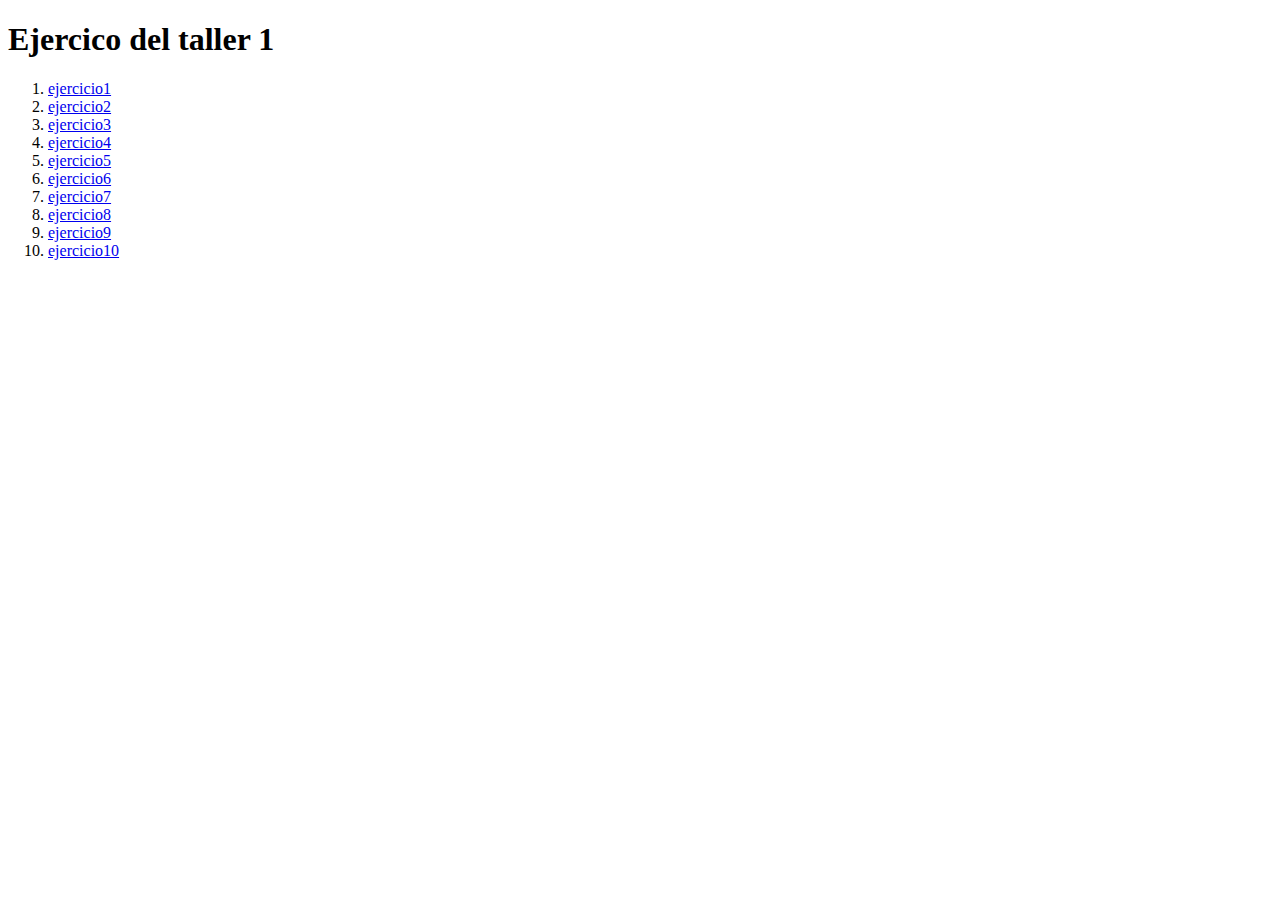
<file: index.html>
<!DOCTYPE html>
<html lang="en">
<head>
    <meta charset="UTF-8">
    <meta name="viewport" content="width=device-width, initial-scale=1.0">
    <title>Document</title>
</head>
<body>
    <h1>Ejercico del taller 1</h1>
    <ol>
        <li><a href="html/ejercicio1.html" target="_blank">ejercicio1</a></li>
        <li><a href="html/ejercicio2.html" target="_blank">ejercicio2</a></li>
        <li><a href="html/ejercicio3.html" target="_blank">ejercicio3</a></li>
        <li><a href="html/ejercicio4.html" target="_blank">ejercicio4</a></li>
        <li><a href="html/ejercicio5.html" target="_blank" >ejercicio5</a></li>
        <li><a href="html/ejercicio6.html" target="_blank">ejercicio6</a></li>
        <li><a href="html/ejercicio7.html" target="_blank">ejercicio7</a></li>
        <li><a href="html/ejercicio8.html" target="_blank">ejercicio8</a></li>
        <li><a href="html/ejercicio9.html" target="_blank">ejercicio9</a></li>
        <li><a href="html/ejercicio10.html" target="_blank">ejercicio10</a></li>
    </ol>
</body>
</html>
</file>
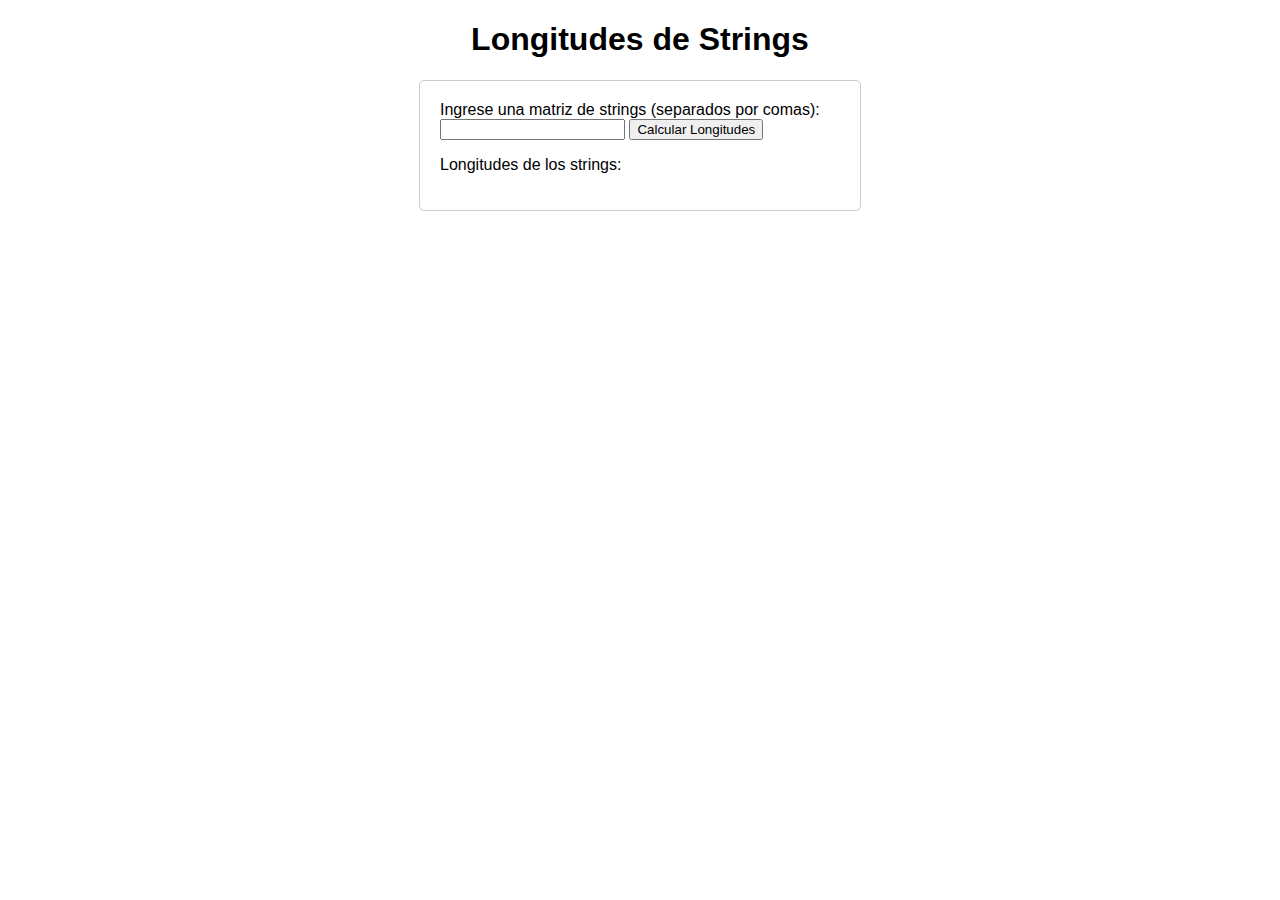
<file: html/ejercicio10.html>
<!DOCTYPE html>
<html lang="en">
<head>
    <meta charset="UTF-8">
    <meta name="viewport" content="width=device-width, initial-scale=1.0">
    <title>Document</title>
    <link rel="stylesheet" href="../css/estilo10.css">
    <script src="../js/utilidades10.js"></script>
</head>
<body>
    <h1>Longitudes de Strings</h1>
    <div class="container">
        <label for="inputArray">Ingrese una matriz de strings (separados por comas):</label>
        <input type="text" id="inputArray">
        <button onclick="calcularLongitudes()">Calcular Longitudes</button>

        <p>Longitudes de los strings: <span id="longitudes"></span></p>
    </div>  
</body>
</html>
</file>
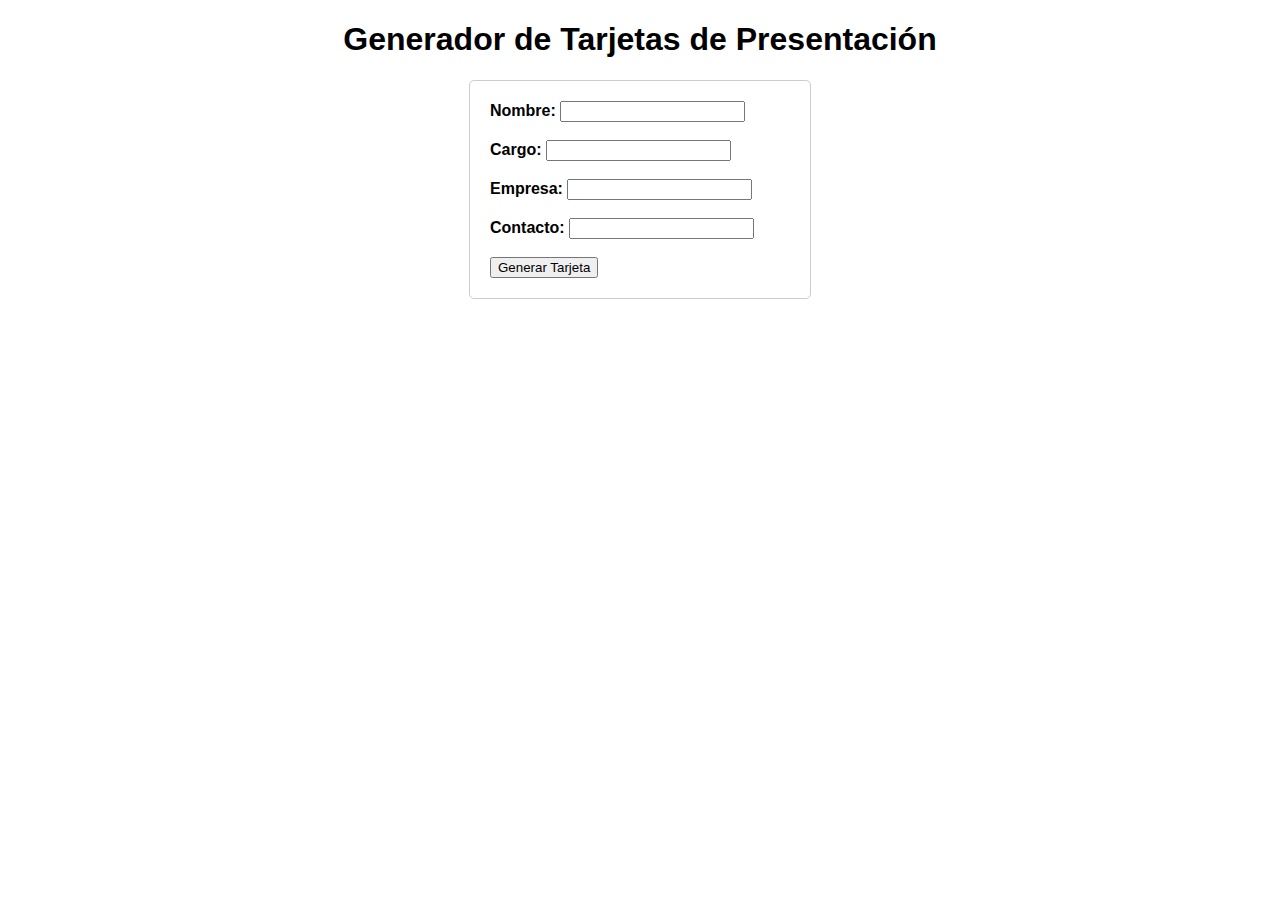
<file: html/ejercicio2.html>
<!DOCTYPE html>
<html>
<head>
    <title>Generador de Tarjetas de Presentación</title>
<link rel="stylesheet" href="../css/estilo2.css">
<script src="../js/utilidades2.js"></script>
</head>
<body>
    <h1>Generador de Tarjetas de Presentación</h1>
    <div class="container">
        <label for="nombre">Nombre:</label>
        <input type="text" id="nombre"><br><br>

        <label for="cargo">Cargo:</label>
        <input type="text" id="cargo"><br><br>

        <label for="empresa">Empresa:</label>
        <input type="text" id="empresa"><br><br>

        <label for="contacto">Contacto:</label>
        <input type="text" id="contacto"><br><br>

        <button onclick="generarTarjeta()">Generar Tarjeta</button>
    </div>

    <div class="container" id="tarjeta" style="display: none;">
        <h2>Tarjeta de Presentación:</h2>
        <p><strong>Nombre:</strong> <span id="nombreTarjeta"></span></p>
        <p><strong>Cargo:</strong> <span id="cargoTarjeta"></span></p>
        <p><strong>Empresa:</strong> <span id="empresaTarjeta"></span></p>
        <p><strong>Contacto:</strong> <span id="contactoTarjeta"></span></p>
    </div>

       
</body>
</html>
</file>
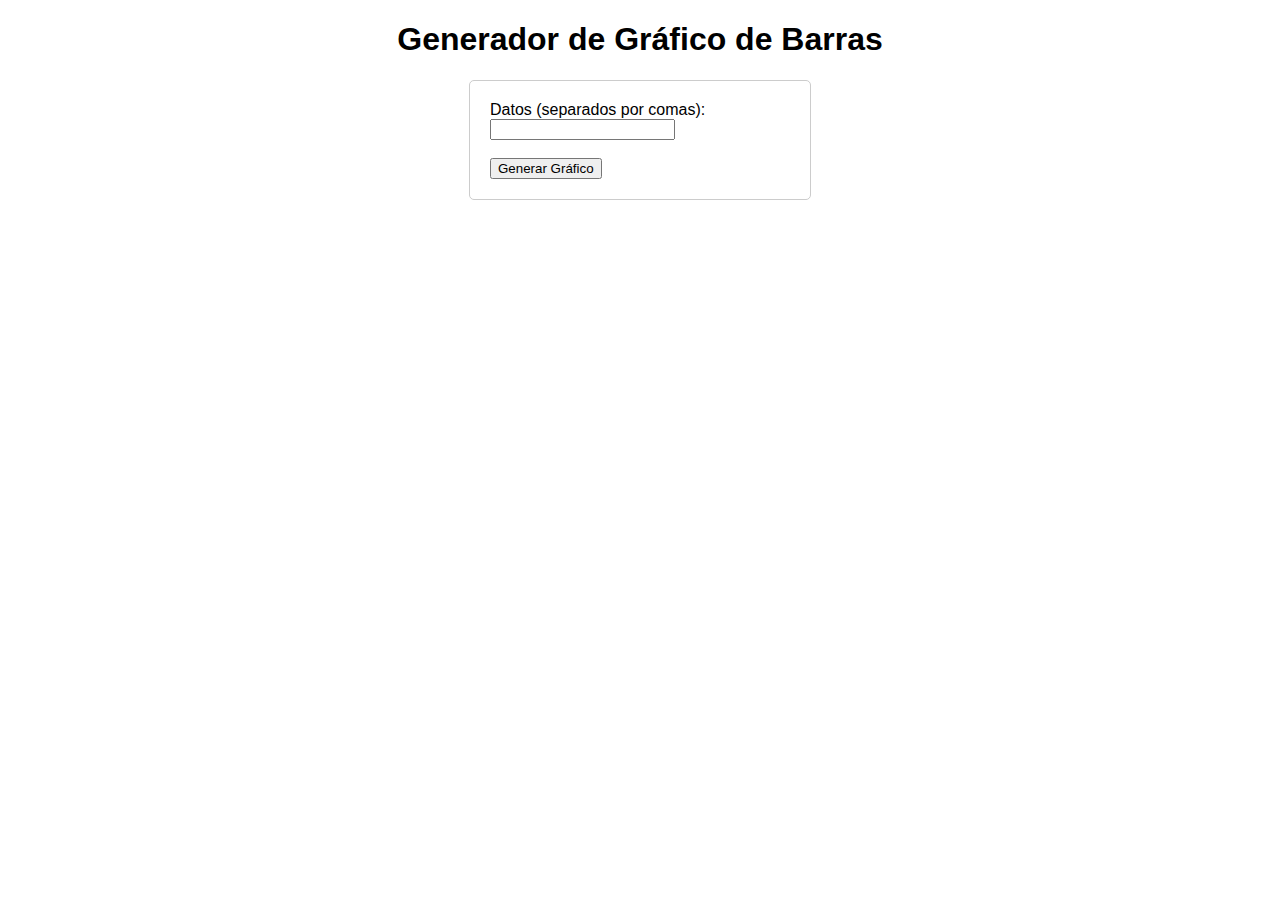
<file: html/ejercicio3.html>
<!DOCTYPE html>
<html lang="en">
<head>
    <meta charset="UTF-8">
    <meta name="viewport" content="width=device-width, initial-scale=1.0">
    <title>Document</title>
    <link rel="stylesheet" href="../css/estilo3.css">
    <script src="../js/utilidades3.js"></script>
</head>
<body>
    <h1>Generador de Gráfico de Barras</h1>
    <div class="container">
        <label for="datos">Datos (separados por comas):</label>
        <input type="text" id="datos"><br><br>

        <button onclick="generarGrafico()">Generar Gráfico</button>
    </div>

    <div class="container" id="grafico" style="display: none;">
        <h2>Gráfico de Barra:</h2>
        <pre id="output"></pre>
    </div>
</body>
</html>
</file>
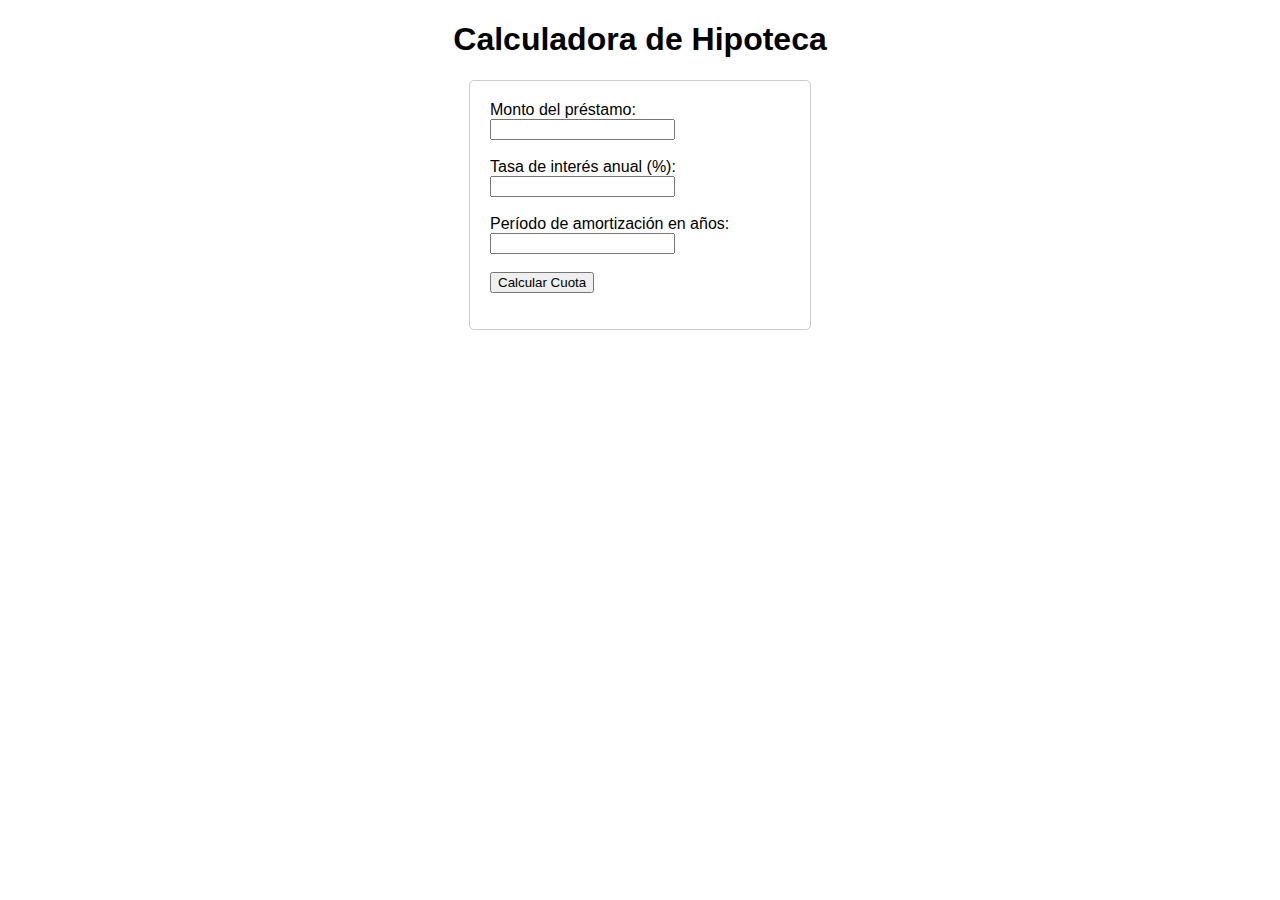
<file: html/ejercicio4.html>
<!DOCTYPE html>
<html lang="en">
<head>
    <meta charset="UTF-8">
    <meta name="viewport" content="width=device-width, initial-scale=1.0">
    <title>Document</title>
    <link rel="stylesheet" href="../css/estilo4.css">
    <script src="../js/utilidades4.js"></script>
</head>
<body>
    <h1>Calculadora de Hipoteca</h1>
    <div class="container">
        <label for="monto">Monto del préstamo:</label>
        <input type="number" id="monto"><br><br>

        <label for="tasa">Tasa de interés anual (%):</label>
        <input type="number" id="tasa"><br><br>

        <label for="plazo">Período de amortización en años:</label>
        <input type="number" id="plazo"><br><br>

        <button onclick="calcularCuota()">Calcular Cuota</button>

        <p id="resultado"></p>
    </div>
</body>
</html>
</file>
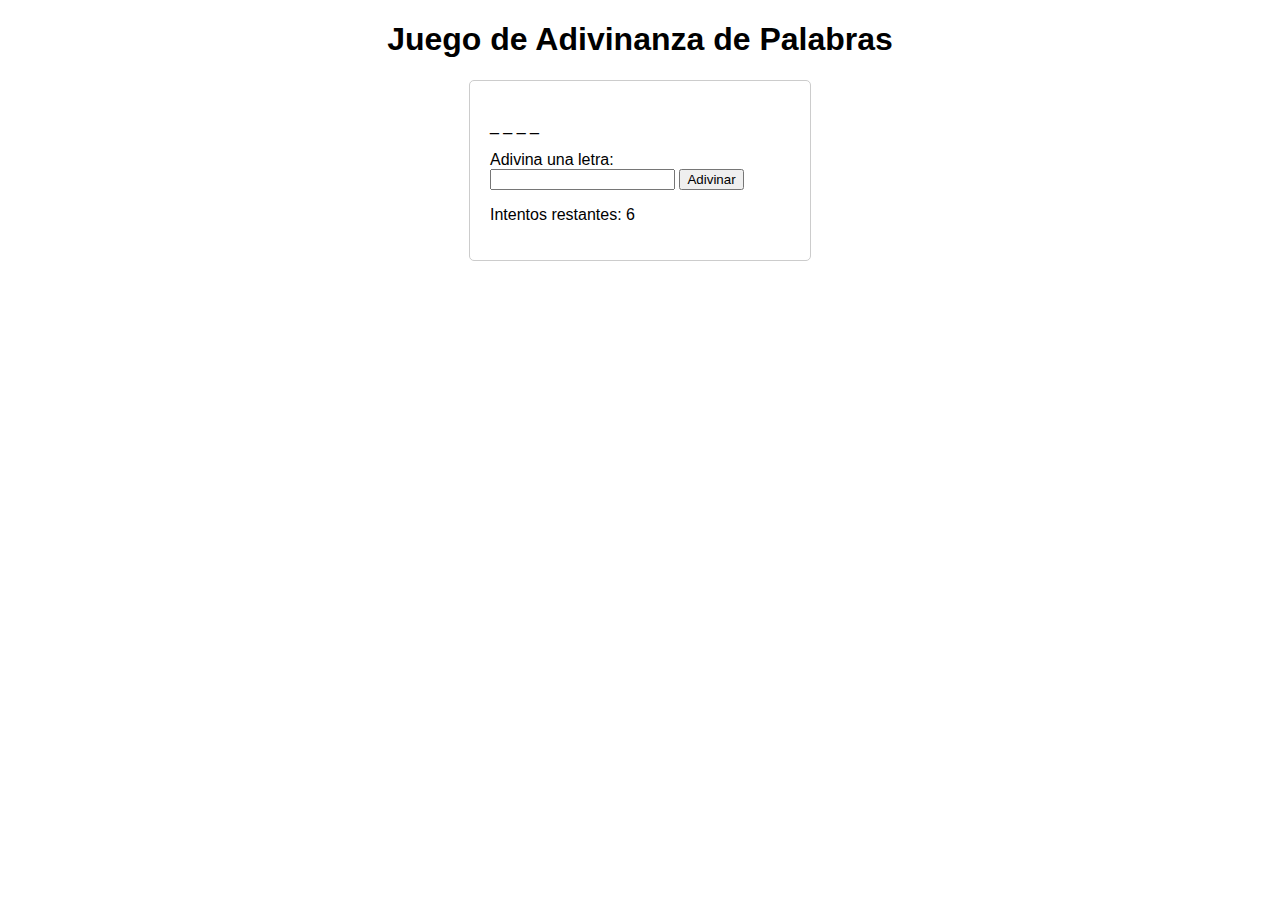
<file: html/ejercicio5.html>
<!DOCTYPE html>
<html lang="en">
<head>
    <meta charset="UTF-8">
    <meta name="viewport" content="width=device-width, initial-scale=1.0">
    <title>Document</title>
    <link rel="stylesheet" href="../css/estilo5.css">
    <script src="../js/utilidades5.js"></script>
</head>
<body>
    <h1>Juego de Adivinanza de Palabras</h1>
    <div class="container">
        <p id="palabra"></p>
        <label for="adivinanza">Adivina una letra:</label>
        <input type="text" id="adivinanza">
        <button onclick="adivinarLetra()">Adivinar</button>

        <p id="intentos">Intentos restantes: <span id="numIntentos"></span></p>
        <p id="mensaje"></p>
    </div>
</body>
</html>
</file>
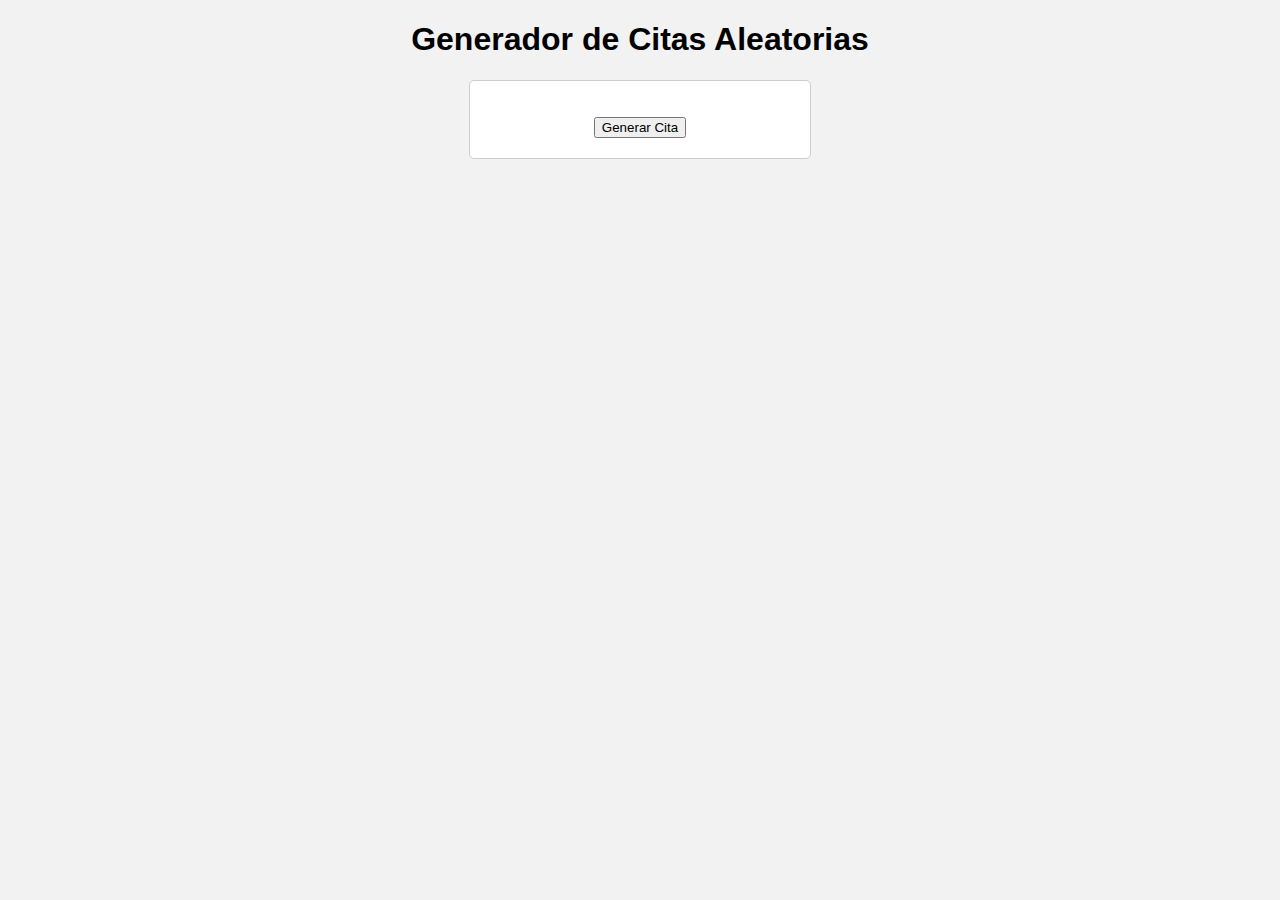
<file: html/ejercicio6.html>
<!DOCTYPE html>
<html lang="en">
<head>
    <meta charset="UTF-8">
    <meta name="viewport" content="width=device-width, initial-scale=1.0">
    <title>Document</title>
    <link rel="stylesheet" href="../css/estilo6.css">
    <script src="../js/utilidades6.js"></script>
</head>
<body>
    <h1>Generador de Citas Aleatorias</h1>
    <div class="container">
        <p id="cita"></p>
        <button onclick="generarCita()">Generar Cita</button>
    </div>
</body>
</html>
</file>
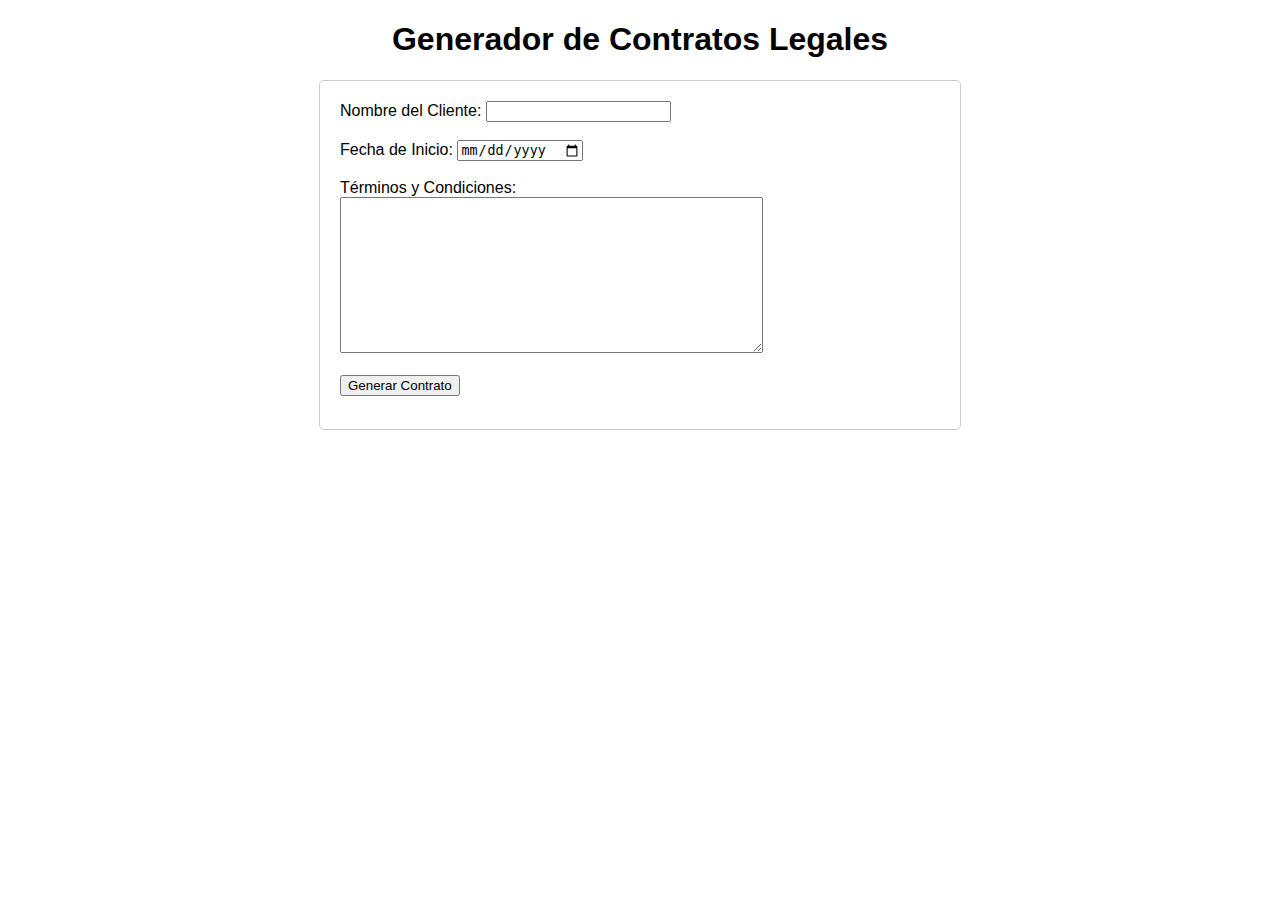
<file: html/ejercicio7.html>
<!DOCTYPE html>
<html lang="en">
<head>
    <meta charset="UTF-8">
    <meta name="viewport" content="width=device-width, initial-scale=1.0">
    <title>Document</title>
    <link rel="stylesheet" href="../css/estilo7.css">
    <script src="../js/utilidades7.js"></script>
</head>
<body>
    <h1>Generador de Contratos Legales</h1>
    <div class="container">
        <label for="nombreCliente">Nombre del Cliente:</label>
        <input type="text" id="nombreCliente"><br><br>

        <label for="fechaInicio">Fecha de Inicio:</label>
        <input type="date" id="fechaInicio"><br><br>

        <label for="terminos">Términos y Condiciones:</label>
        <textarea id="terminos" rows="10" cols="50"></textarea><br><br>

        <button onclick="generarContrato()">Generar Contrato</button>

        <pre id="contrato" style="white-space: pre-wrap;"></pre>
    </div>
</body>
</html>
</file>
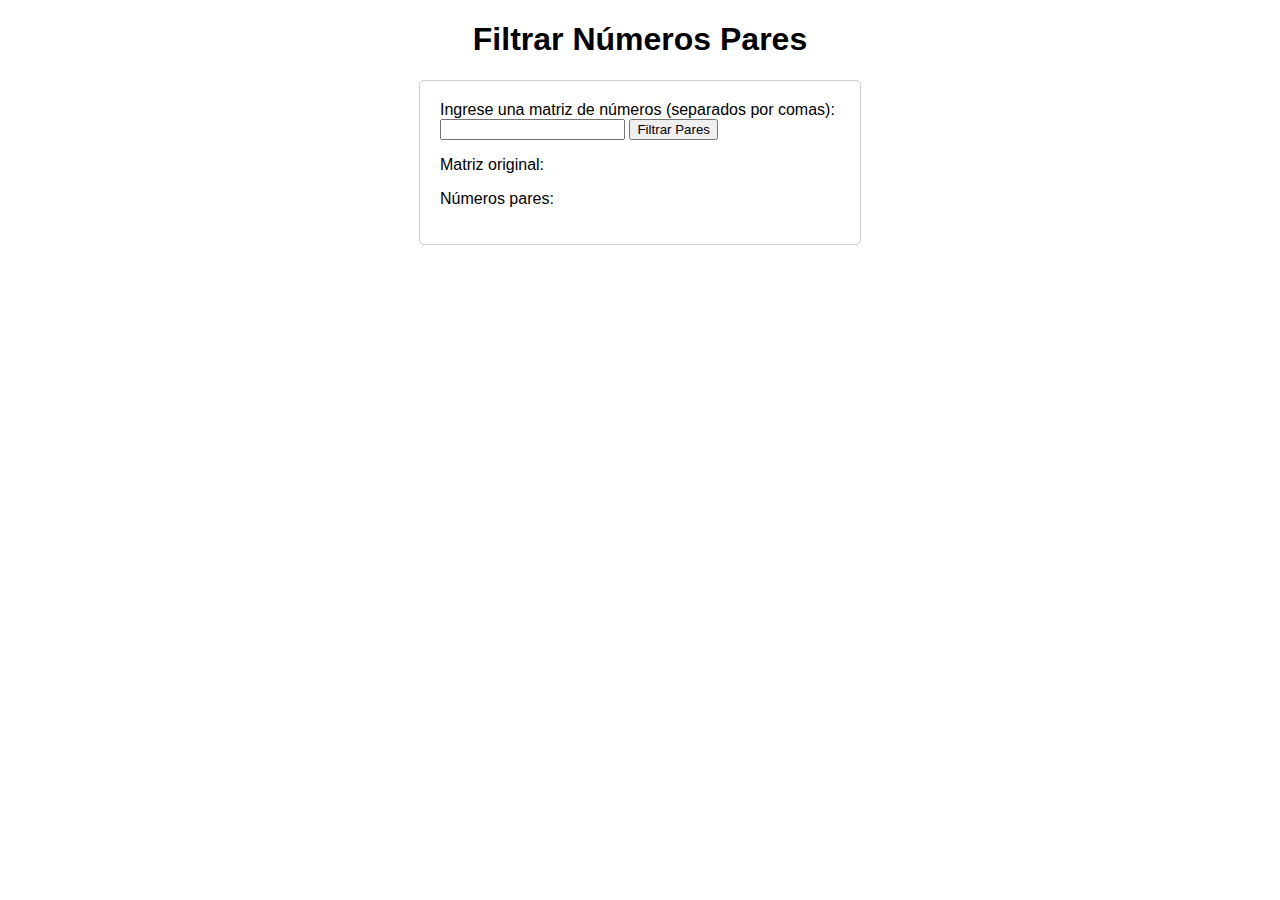
<file: html/ejercicio8.html>
<!DOCTYPE html>
<html lang="en">
<head>
    <meta charset="UTF-8">
    <meta name="viewport" content="width=device-width, initial-scale=1.0">
    <title>Document</title>
    <link rel="stylesheet" href="../css/estilo8.css">
    <script src="../js/utilidades8.js"></script>
</head>
<body>
    <h1>Filtrar Números Pares</h1>
    <div class="container">
        <label for="inputArray">Ingrese una matriz de números (separados por comas):</label>
        <input type="text" id="inputArray">
        <button onclick="filtrarPares()">Filtrar Pares</button>

        <p>Matriz original: <span id="matrizOriginal"></span></p>
        <p>Números pares: <span id="numerosPares"></span></p>
    </div>
</body>
</html>
</file>
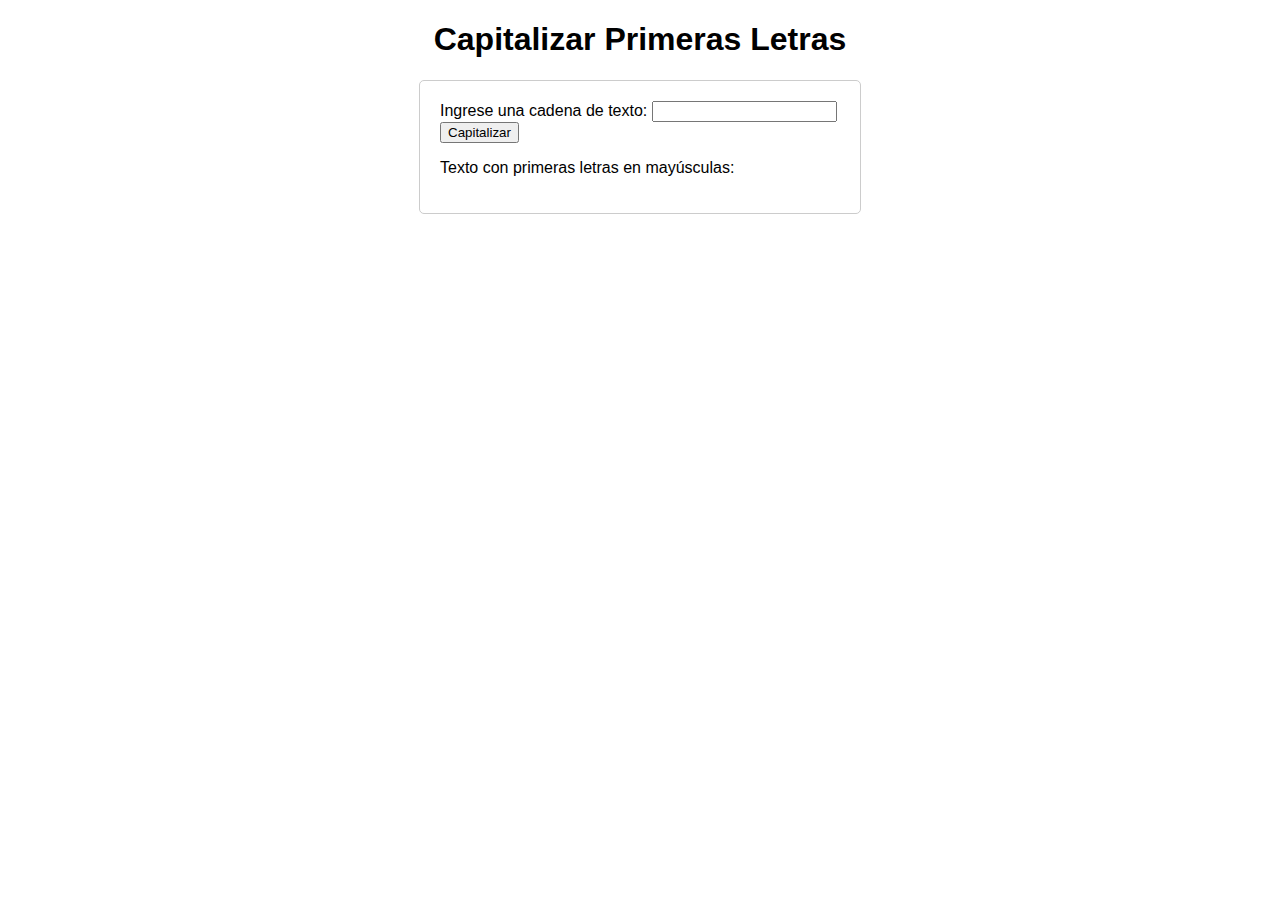
<file: html/ejercicio9.html>
<!DOCTYPE html>
<html lang="en">
<head>
    <meta charset="UTF-8">
    <meta name="viewport" content="width=device-width, initial-scale=1.0">
    <title>Document</title>
    <link rel="stylesheet" href="../css/estilo9.css">
    <script src="../js/utilidades9.js"></script>
</head>
<body>
    <h1>Capitalizar Primeras Letras</h1>
    <div class="container">
        <label for="inputString">Ingrese una cadena de texto:</label>
        <input type="text" id="inputString">
        <button onclick="capitalizarPrimerasLetras()">Capitalizar</button>

        <p>Texto con primeras letras en mayúsculas: <span id="resultado"></span></p>
    </div>  
</body>
</html>
</file>
<file: css/estilo10.css>
body {
    font-family: Arial, sans-serif;
}
.container {
    width: 400px;
    margin: 0 auto;
    padding: 20px;
    border: 1px solid #ccc;
    border-radius: 5px;
}
h1 {
    text-align: center;
}
</file>
<file: css/estilo2.css>
body {
            font-family: Arial, sans-serif;
        }
        .container {
            width: 300px;
            margin: 0 auto;
            padding: 20px;
            border: 1px solid #ccc;
            border-radius: 5px;
        }
        h1 {
            text-align: center;
        }
        label {
            font-weight: bold;
        }
</file>
<file: css/estilo3.css>
body {
     font-family: Arial, sans-serif;
 }

 .container {
     width: 300px;
     margin: 0 auto;
     padding: 20px;
     border: 1px solid #ccc;
     border-radius: 5px;
 }

 h1 {
     text-align: center;
 }
</file>
<file: css/estilo4.css>
body {
    font-family: Arial, sans-serif;
}
.container {
    width: 300px;
    margin: 0 auto;
    padding: 20px;
    border: 1px solid #ccc;
    border-radius: 5px;
}
h1 {
    text-align: center;
}
</file>
<file: css/estilo5.css>
body {
    font-family: Arial, sans-serif;
}
.container {
    width: 300px;
    margin: 0 auto;
    padding: 20px;
    border: 1px solid #ccc;
    border-radius: 5px;
}
h1 {
    text-align: center;
}
</file>
<file: css/estilo6.css>
body {
    font-family: Arial, sans-serif;
    text-align: center;
    background-color: #f2f2f2;
}
.container {
    width: 300px;
    margin: 0 auto;
    padding: 20px;
    background-color: #fff;
    border: 1px solid #ccc;
    border-radius: 5px;
}
h1 {
    text-align: center;
}
</file>
<file: css/estilo7.css>
body {
    font-family: Arial, sans-serif;
}
.container {
    width: 600px;
    margin: 0 auto;
    padding: 20px;
    border: 1px solid #ccc;
    border-radius: 5px;
}
h1 {
    text-align: center;
}
</file>
<file: css/estilo8.css>
body {
    font-family: Arial, sans-serif;
}
.container {
    width: 400px;
    margin: 0 auto;
    padding: 20px;
    border: 1px solid #ccc;
    border-radius: 5px;
}
h1 {
    text-align: center;
}
</file>
<file: css/estilo9.css>
body {
    font-family: Arial, sans-serif;
}
.container {
    width: 400px;
    margin: 0 auto;
    padding: 20px;
    border: 1px solid #ccc;
    border-radius: 5px;
}
h1 {
    text-align: center;
}
</file>
